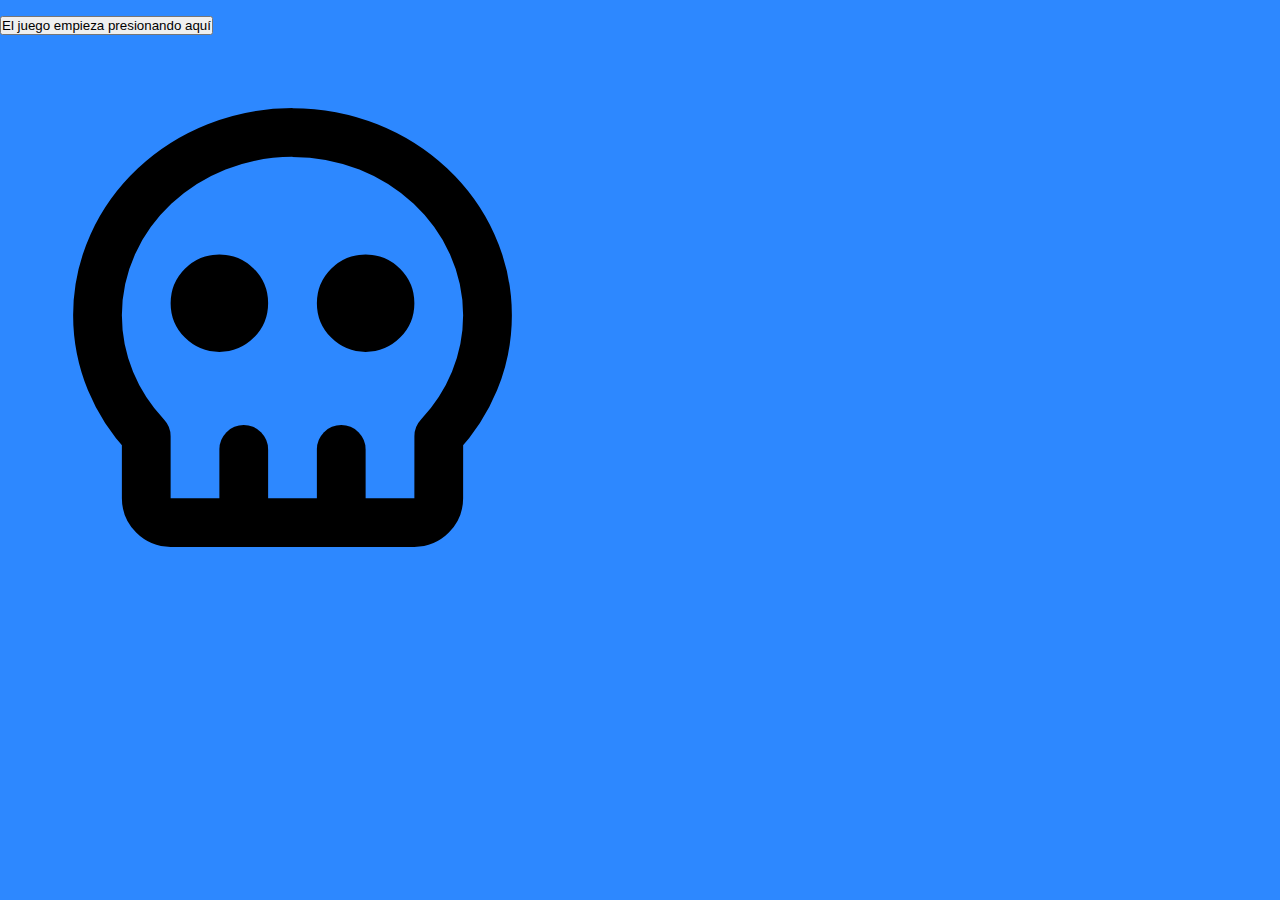
<file: public/index.html>
<!DOCTYPE html>
<html lang="es">

    <head>
        <meta charset="UTF-8">
        <meta http-equiv="X-UA-Compatible" content="IE=edge">
        <meta name="viewport" content="width=device-width, initial-scale=1.0">
        <link href="https://cdn.jsdelivr.net/npm/bootstrap@5.3.0-alpha1/dist/css/bootstrap.min.css" rel="stylesheet" integrity="sha384-GLhlTQ8iRABdZLl6O3oVMWSktQOp6b7In1Zl3/Jr59b6EGGoI1aFkw7cmDA6j6gD" crossorigin="anonymous">
        <link rel="stylesheet" href="css/estilos.css">
        <title>Lestradamus Juego</title>
    </head>
    <div class="p-3 m-0 border-0" id="menu">
        <!-- ?BOTON ABRIR *************************************************-->
        <div class=" d-flex justify-content-end">
            <button class="btn btn-outline-light" type="button" data-bs-toggle="offcanvas" data-bs-target="#offcanvasWithBothOptions" aria-controls="offcanvasWithBothOptions">+</button>
        </div>
        <!-- ?CANVAS ****************************************-->
        <div class="offcanvas offcanvas-end offcanvas-custom" data-bs-scroll="true" tabindex="-1" id="offcanvasWithBothOptions" aria-labelledby="offcanvasWithBothOptionsLabel">
            <div class="btnCerrar offcanvas-header">
                <!-- <button type="button" class="btn btn-primary center" data-bs-dismiss="offcanvas" aria-label="Close">X</button> -->
            </div>
            <div class="offcanvas-body">
                <div class="container">
                    <div class=" d-flex justify-content-end">
                        <button class="btn btn-outline-light ps-3 pe-3 type=" button" data-bs-dismiss="offcanvas" aria-label="Close">-</button>
                    </div>
                    <div class="botones">
                        <!-- ?MENU **************************************************************-->
                        <div class="col menu">
                            <!-- ?BTNMAPA ************** -->
                            <div class="d-grid">
                                <button id="btnMapa" type="button" class="btn btn-outline-info d-flex" data-bs-dismiss="offcanvas" aria-label="Close">
                                    <div class="col-auto">
                                        <svg width="24" height="24" viewBox="0 0 28 24" xmlns="http://www.w3.org/2000/svg">
                                            <path fill="currentcolor" d="m26.602 23.85l-6.066-4.073l-6.073 4.073c-.132.091-.295.145-.472.145s-.34-.054-.474-.147l.003.002l-6.068-4.073l-6.067 4.073a.836.836 0 0 1-.928.011l.003.002a1.06 1.06 0 0 1-.46-.874v-.021v.001V5.393c0-.352.173-.663.439-.853l.003-.002L6.983.146c.132-.091.295-.145.472-.145s.34.054.474.147L7.926.146l6.066 4.073L20.059.146c.132-.091.295-.145.472-.145s.34.054.474.147l-.003-.002l6.541 4.392c.266.189.438.497.438.844l-.001.038v-.002v17.581c0 .361-.182.679-.459.869l-.004.002a.83.83 0 0 1-.45.131a.863.863 0 0 1-.472-.152l.003.002zM2 6.056v15.101l4.436-3.086V2.97zm12.993 15.045l4.56-3.062v-6.823c-.044.044-.08.087-.118.131c-.113.131-.225.262-.338.387l-.75-.662c.106-.125.218-.25.331-.381c.175-.194.35-.4.538-.606l.331.3V2.938L14.986 6v7.017a4.11 4.11 0 0 0 .435-.047l-.023.003l.16.987a6.7 6.7 0 0 1-.531.056h-.031zm-6.56-3.055l4.56 3.055V12.96l-.262.8a5.654 5.654 0 0 1-1.316-.625l.022.013l.531-.85c.295.191.633.358.991.483l.034.01V5.999l-4.56-3.061v6.304c.296.157.545.312.783.483l-.02-.014l-.581.812c-.056-.044-.118-.08-.181-.125zM22.246 9.28a3.579 3.579 0 0 0-.716.234l.023-.009v8.575l4.429 3.02V5.994l-4.436-3.033v5.467c.129-.044.297-.089.468-.125l.032-.006zm-5.735 3.348c.37-.184.689-.405.972-.665l-.003.003l.662.75a5.166 5.166 0 0 1-1.164.798l-.03.014zm-6.923-1.124c-.056-.075-.118-.144-.181-.218l.762-.65l.187.225c.218.256.418.5.64.72l-.687.725a9.551 9.551 0 0 1-.711-.782l-.014-.018zm-6.379.24l.013-.05c.136-.487.333-.912.586-1.297l-.011.017l.825.56c-.188.295-.34.636-.438 1L4.178 12l-.018.056zM24.114 9.7l-.64.65l-.712-.712l.65-.64l-.65-.64l.712-.712l.64.65l.64-.65l.712.712l-.65.64l.65.64l-.712.712zM4.497 9.53a3.54 3.54 0 0 1 .689-.509l.018-.009c.169-.093.368-.18.574-.249l.025-.007l.306.95c-.15.044.075.038-.062.113c-.334.132-.62.281-.888.456l.019-.012z" />
                                        </svg>
                                    </div>
                                    <div class="col">
                                        <h4> Ver Mapa</h4>
                                    </div>
                                </button>
                            </div>
                            <!-- ?btnEnemigos -->
                            <div class="d-grid">
                                <button id="btnEnemigos" type="button" class=" pos btn btn-outline-danger d-flex" data-bs-dismiss="offcanvas" aria-label="Close">
                                    <div class="col-auto">
                                        <svg width="24" height="24" viewBox="0 0 512 512" xmlns="http://www.w3.org/2000/svg">
                                            <path fill="currentcolor" d="m92.406 13.02l-.164 156.353c3.064.507 6.208 1.38 9.39 2.627c36.496 14.306 74.214 22.435 111.864 25.473l43.402-60.416l42.317 58.906c36.808-4.127 72.566-12.502 105.967-24.09c3.754-1.302 7.368-2.18 10.818-2.6l1.523-156.252l-75.82 95.552l-34.084-95.55l-53.724 103.74l-53.722-103.74l-35.442 95.55l-72.32-95.55h-.006zm164.492 156.07l-28.636 39.86l28.634 39.86l28.637-39.86l-28.635-39.86zM86.762 187.55c-2.173-.08-3.84.274-5.012.762c-2.345.977-3.173 2.19-3.496 4.196c-.645 4.01 2.825 14.35 23.03 21.36c41.7 14.468 84.262 23.748 126.778 26.833l-17.75-24.704c-38.773-3.285-77.69-11.775-115.5-26.596c-3.197-1.253-5.877-1.77-8.05-1.85zm333.275.19c-2.156.052-5.048.512-8.728 1.79c-33.582 11.65-69.487 20.215-106.523 24.646l-19.264 26.818c40.427-2.602 80.433-11.287 119.22-26.96c15.913-6.43 21.46-17.81 21.36-22.362c-.052-2.276-.278-2.566-1.753-3.274c-.738-.353-2.157-.71-4.313-.658zm-18.117 47.438c-42.5 15.87-86.26 23.856-130.262 25.117l-14.76 20.547l-14.878-20.71c-44.985-1.745-89.98-10.23-133.905-24.306c-12.78 28.51-18.94 61.14-19.603 93.44c37.52 17.497 62.135 39.817 75.556 64.63C177 417.8 179.282 443.62 174.184 467.98c7.72 5.007 16.126 9.144 24.98 12.432l5.557-47.89l18.563 2.154l-5.935 51.156c9.57 2.21 19.443 3.53 29.377 3.982v-54.67h18.69v54.49c9.903-.638 19.705-2.128 29.155-4.484l-5.857-50.474l18.564-2.155l5.436 46.852c8.747-3.422 17.004-7.643 24.506-12.69c-5.758-24.413-3.77-49.666 9.01-72.988c13.28-24.234 37.718-46 74.803-64.29c-.62-33.526-6.687-66.122-19.113-94.23zm-266.733 47.006c34.602.23 68.407 12.236 101.358 36.867c-46.604 33.147-129.794 34.372-108.29-36.755c2.315-.09 4.626-.127 6.933-.11zm242.825 0c2.307-.016 4.617.022 6.93.11c21.506 71.128-61.684 69.903-108.288 36.757c32.95-24.63 66.756-36.637 101.358-36.866zM255.164 332.14c11.77 21.725 19.193 43.452 25.367 65.178h-50.737c4.57-21.726 13.77-43.45 25.37-65.18z" />
                                        </svg>
                                    </div>
                                    <div class="col">
                                        <h4 id="textEnemigos"> Posicionar Enemigos</h4>
                                    </div>
                                </button>
                            </div>
                            <!-- ?btnSupAnimales -->
                            <div class="d-grid">
                                <button id="btnAnimales" type="button" class="pos btn btn-outline-warning d-flex" data-bs-dismiss="offcanvas" aria-label="Close">
                                    <div class="col-auto">
                                        <svg xmlns="http://www.w3.org/2000/svg" class="icon" width="30" height="30" viewBox="0 0 24 24" stroke-width="2" stroke="currentColor" fill="none" stroke-linecap="round" stroke-linejoin="round">
                                            <path stroke="none" d="M0 0h24v24H0z" fill="none" />
                                            <path d="M14.7 13.5c-1.1 -1.996 -1.441 -2.5 -2.7 -2.5c-1.259 0 -1.736 .755 -2.836 2.747c-.942 1.703 -2.846 1.845 -3.321 3.291c-.097 .265 -.145 .677 -.143 .962c0 1.176 .787 2 1.8 2c1.259 0 3.004 -1 4.5 -1s3.241 1 4.5 1c1.013 0 1.8 -.823 1.8 -2c0 -.285 -.049 -.697 -.146 -.962c-.475 -1.451 -2.512 -1.835 -3.454 -3.538z" />
                                            <path d="M20.188 8.082a1.039 1.039 0 0 0 -.406 -.082h-.015c-.735 .012 -1.56 .75 -1.993 1.866c-.519 1.335 -.28 2.7 .538 3.052c.129 .055 .267 .082 .406 .082c.739 0 1.575 -.742 2.011 -1.866c.516 -1.335 .273 -2.7 -.54 -3.052z" />
                                            <path d="M9.474 9c.055 0 .109 -.004 .163 -.011c.944 -.128 1.533 -1.346 1.32 -2.722c-.203 -1.297 -1.047 -2.267 -1.932 -2.267c-.055 0 -.109 .004 -.163 .011c-.944 .128 -1.533 1.346 -1.32 2.722c.204 1.293 1.048 2.267 1.933 2.267z" />
                                            <path d="M16.456 6.733c.214 -1.376 -.375 -2.594 -1.32 -2.722a1.164 1.164 0 0 0 -.162 -.011c-.885 0 -1.728 .97 -1.93 2.267c-.214 1.376 .375 2.594 1.32 2.722c.054 .007 .108 .011 .162 .011c.885 0 1.73 -.974 1.93 -2.267z" />
                                            <path d="M5.69 12.918c.816 -.352 1.054 -1.719 .536 -3.052c-.436 -1.124 -1.271 -1.866 -2.009 -1.866c-.14 0 -.277 .027 -.407 .082c-.816 .352 -1.054 1.719 -.536 3.052c.436 1.124 1.271 1.866 2.009 1.866c.14 0 .277 -.027 .407 -.082z" />
                                        </svg>
                                    </div>
                                    <div class="col">
                                        <h4 id="textAnimales">Posicionar Animales</h4>
                                    </div>
                                </button>
                            </div>
                            <!-- ?btnArboles -->
                            <div class="d-grid">
                                <button id="btnArboles" type="button" class="pos btn btn-outline-success d-flex" data-bs-dismiss="offcanvas" aria-label="Close">
                                    <div class="col-auto">
                                        <svg xmlns="http://www.w3.org/2000/svg" class="icon" width="24" height="24" viewBox="0 0 24 24" stroke-width="2" stroke="currentColor" fill="none" stroke-linecap="round" stroke-linejoin="round">
                                            <path stroke="none" d="M0 0h24v24H0z" fill="none" />
                                            <path d="M12 13l-2 -2" />
                                            <path d="M12 12l2 -2" />
                                            <path d="M12 21v-13" />
                                            <path d="M9.824 15.995a3 3 0 0 1 -2.743 -3.69a2.998 2.998 0 0 1 .304 -4.833a3 3 0 0 1 4.615 -3.707a3 3 0 0 1 4.614 3.707a2.997 2.997 0 0 1 .305 4.833a3 3 0 0 1 -2.919 3.695h-4z" />
                                        </svg>
                                    </div>
                                    <div class="col">
                                        <h4 id="textArboles">Posicionar Árboles</h4>
                                    </div>
                                </button>
                            </div>
                            <!-- ?btnMinerales -->
                            <div class="d-grid">
                                <button id="btnMinerales" type="button" class="pos btn btn-outline-primary d-flex" data-bs-dismiss="offcanvas" aria-label="Close">
                                    <div class="col-auto">
                                        <svg xmlns="http://www.w3.org/2000/svg" class="icon" width="24" height="24" viewBox="0 0 24 24" stroke-width="2" stroke="currentColor" fill="none" stroke-linecap="round" stroke-linejoin="round">
                                            <path stroke="none" d="M0 0h24v24H0z" fill="none" />
                                            <path d="M3 20h18l-6.921 -14.612a2.3 2.3 0 0 0 -4.158 0l-6.921 14.612z" />
                                            <path d="M7.5 11l2 2.5l2.5 -2.5l2 3l2.5 -2" />
                                        </svg>
                                    </div>
                                    <div class="col">
                                        <h4 id="textMinerales"> Posicionar Minerales</h4>
                                    </div>
                                </button>
                            </div>
                            <!-- ?btnSuscesos -->
                            <div class="d-grid">
                                <button id="btnSucesos" type="button" class="pos btn btn-outline-light d-flex" data-bs-dismiss="offcanvas" aria-label="Close">
                                    <div class="col-auto">
                                        <svg class="icon" height="24px" width="24px" version="1.1" id="Capa_1" xmlns="http://www.w3.org/2000/svg" xmlns:xlink="http://www.w3.org/1999/xlink" viewBox="0 0 37.596 37.596" xml:space="preserve">
                                            <g>
                                                <path style="fill:#fff;" d="M37.595,33.595V0H4.001c-2.209,0-4,1.791-4,4v33.596h33.595
                                        		C35.804,37.595,37.595,35.804,37.595,33.595z M17.173,33.631c-1.87,0-3.391-1.598-3.391-3.469c0-1.871,1.521-3.43,3.391-3.43
                                        		c1.91,0,3.431,1.559,3.431,3.43C20.604,32.033,19.084,33.631,17.173,33.631z M23.254,19.209c-1.555,1.148-2.996,2.065-3.6,3.501
                                        		c-0.477,1.137-1.259,2.19-2.492,2.19h-2.248c-0.196-1.95,0.077-3.586,0.934-5.028c1.324-2.299,4.795-3.702,4.795-7.132
                                        		c0-1.676-1.053-2.845-3.04-2.845c-2.067,0-3.86,1.247-5.185,2.885l-1.555-3.928c-0.453-1.147-0.066-2.741,1.009-3.343
                                        		c1.996-1.119,4.233-1.599,6.627-1.539c4.911,0.195,8.341,2.728,8.419,7.483C26.919,14.376,26.1,17.105,23.254,19.209z" />
                                            </g>
                                        </svg>
                                    </div>
                                    <div class="col">
                                        <h4 id="textMinerales">Sucesos</h4>
                                    </div>
                                </button>
                            </div>
                        </div>
                    </div>
                </div>
            </div>
        </div>
    </div>

    <body id=" body" class="container-fluid">
        <div class="">
            <!-- Cuerpo central -->
            <main class="col-12 p-0" id="main">
                <div class="body p-0 m-0">
                    <!-- ?BATALLA **************************************** -->
                    <div class="" id="batalla">
                        <div class="container p-3 mb-3">
                            <div class="card-body d-flex justify-content-between mb-3">
                                <a href="#card" type="button" class=" btn btn-success btn-lg col-6" data-bs-toggle="collapse" aria-expanded="false" aria-controls="card" id="btnCamPosi" value="0">Cambiar Posición</a>
                                <a href="#batalla" type="button" class="btn btn-danger btn-lg col-6 ms-1" data-bs-toggle="collapse" aria-expanded="false" aria-controls="batalla" id="btnCrearBatalla" value="0">Crear Batalla</a>
                            </div>
                            <!-- ?Listado enemigos -->
                            <div class="container-fluid enemigos mb-3">
                                <div class="container p-0 m-0">
                                    <div class="row row-cols-6 gap-0 justify-content-between">
                                        <div class="col">
                                            <img src="img/skull.svg" alt="Monster" class="icons" style="background-color:greenyellow" id="enemy1">
                                        </div>
                                        <div class="col">
                                            <img src="img/skull.svg" alt="Monster" class="icons" style="background-color:greenyellow" id="enemy2">
                                        </div>
                                        <div class=" col">
                                            <img src="img/skull.svg" alt="Monster" class="icons" style="background-color:greenyellow" id="enemy3">
                                        </div>
                                        <div class="col">
                                            <img src="img/skull.svg" alt="Monster" class="icons" style="background-color:greenyellow" id="enemy4">
                                        </div>
                                        <div class="col">
                                            <img src="img/skull.svg" alt="Monster" class="icons" style="background-color:yellow" id="enemy5">
                                        </div>
                                        <div class="col">
                                            <img src="img/skull.svg" alt="Monster" class="icons" style="background-color:yellow" id="enemy6">
                                        </div>
                                        <div class="col">
                                            <img src="img/skull.svg" alt="Monster" class="icons" style="background-color:orange" id="enemy7">
                                        </div>
                                        <div class="col">
                                            <img src="img/skull.svg" alt="Monster" class="icons" style="background-color:orange" id="enemy8">
                                        </div>
                                        <div class="col">
                                            <img src="img/skull.svg" alt="Monster" class="icons" style="background-color:pink" id="enemy9">
                                        </div>
                                        <div class="col">
                                            <img src="img/skull.svg" alt="Monster" class="icons" style="background-color:violet" id="enemy10">
                                        </div>
                                        <div class="col">
                                            <img src="img/skull.svg" alt="Monster" class="icons" style="background-color:magenta" id="enemy11">
                                        </div>
                                        <div class="col">
                                            <img src="img/skull.svg" alt="Monster" class="icons" style="background-color:red" id="enemy12">
                                        </div>
                                    </div>
                                </div>
                            </div>
                            <!-- ?Skills del enemigo -->
                            <div class="container text-center">
                                <div class="collapse" id="batalla">
                                    <div>
                                        <h2 id="enemyLevel">Enemigo Level 10</h2>
                                    </div>
                                    <div class="row ">
                                        <!-- Ataque -->
                                        <div class=" g-1 mb-2 col-6 col-xl-3 ">
                                            <div class="row m-1 bg-primary rounded ">
                                                <a class="col-12 pt-2 h2">Arma</a>
                                                <a class="col-12">
                                                    <img src="img/sword.svg" alt="espada">
                                                </a>
                                                <h2 id="menosDa" class="col-3 fw-bolder">-</h2>
                                                <h3 id="ataque" class="col-6 fw-bolder">000</h3>
                                                <h2 id="masDa" class="col-3 fw-bolder">+</h2>
                                            </div>
                                        </div>
                                        <!-- Defensa -->
                                        <div class="g-1 mb-2 flex-fill col-6 col-xl-3">
                                            <div class="row m-1 bg-success rounded">
                                                <a class="pt-2 h2">Escudo</a>
                                                <a class="">
                                                    <img src="img/shield-half-filled.svg" alt="escudo">
                                                </a>
                                                <h2 id="menosDe" class="col-3 fw-bolder">-</h2>
                                                <h3 id="defensa" class="col-6 fw-bolder">000</h3>
                                                <h2 id="masDe" class="col-3 fw-bolder">+</h2>
                                            </div>
                                        </div>
                                        <!-- Salud -->
                                        <div class="g-1 mb-2 flex-fill col-6 col-xl-3">
                                            <div class="row m-1 bg-danger rounded">
                                                <a class="pt-2 h2 text-dark fw-bolder">Salud</a>
                                                <a class="">
                                                    <img src="img/heart.svg" alt="corazon">
                                                </a>
                                                <h2 id="menosVi" class="col-3 text-dark fw-bolder">-</h2>
                                                <h3 id="vida" class="col-6 text-dark fw-bolder">000</h3>
                                                <h2 id="masVi" class="col-3 text-dark fw-bolder">+</h2>
                                            </div>
                                        </div>
                                        <!-- Tesoro -->
                                        <div class="g-1 mb-2 flex-fill col-6 col-xl-3">
                                            <div class="row m-1 bg-warning rounded ">
                                                <a class="pt-2 h2 text-dark fw-bolder">Tesoro</a>
                                                <a class="">
                                                    <img src="img/coin.svg" alt="moneda">
                                                </a>
                                                <h2 id="menosTe" class="col-3 text-dark fw-bolder">-</h2>
                                                <h3 id="tesoro" class="col-6 text-dark fw-bolder">000</h3>
                                                <h2 id="masTe" class="col-3 text-dark fw-bolder">+</h2>
                                            </div>
                                        </div>
                                    </div>
                                </div>
                            </div>
                            <!-- Botón cancelar -->
                            <a href="#card" type="button" class=" btn btn-primary btn-lg col-12 me-1" data-bs-toggle="collapse" aria-expanded="false" aria-controls="card" id="btnCancelar">Cancelar</a>
                        </div>
                    </div>
                    <!-- ?inicio ************************************************-->
                    <div id="inicio" class="">
                        <div class="container-fluid">
                            <div class="row">
                                <button class="btn btn-secondary my-5 " id="btnInicio">El juego empieza presionando aquí</button>
                            </div>
                            <div class="row">
                                <img src="img/skull.svg" alt="calavera" id="calavera" class="calavera">
                            </div>
                            
                        </div>
                    </div>
                    <!-- ?SUCESOS -->
                    <div id="sucesos" class="container sucesos pergamino rounded-2 mb-3">
                        <h1 id="titulo">Titulo</h1>
                        <h3 id="texto" class="texto">Texto</h3>
                        <div class="text-center">
                            <button id="btnOtroSuceso" class="btn btn-success mt-5 align-content-center">Otra carta</button>
                        </div>
                        
                    </div>
                    <!-- ?Mapa Posicion*********************************************************-->
                    <div id="mapa" class="">
                        <div class="table-responsive">
                            <div class=" col" id="contenedorMapa">
                                <!-- Aquí se posicionan los elementos en el mapa -->
                            </div>
                        </div>
                    </div>
                    <!-- ?Sección Enemigos *******************************************************-->
                    <div id="enemigos" class="">
                        <div class="accordion-body p-0">
                            <!-- Botón posicionar enemigos -->
                            <div class="d-grid col-12 gap-0">

                                <section class="p-2 container" id="enemigo">
                                    <!-- Aquí se posicionan los enemigos -->
                                </section>
                            </div>
                        </div>
                    </div>
                    <!-- ?Seccion Arboles **************************************************************-->
                    <div id="arboles" class="">
                        <div class="accordion-body p-0">
                            <div class="d-grid col-12 gap-0">
                                <!-- Botón posicionar árboles -->

                                <section class="p-2 container" id="arbol">
                                    <!-- Aquí se posicionan todos los árboles -->
                                </section>
                            </div>
                        </div>
                    </div>
                    <!-- ?Sección Animales *****************************************************************-->
                    <div id="animales" class="">
                        <div class="accordion-body p-0">
                            <div class="d-grid col-12 gap-0">
                                <!-- boton de posicion animales -->

                                <section class="p-2 container" id="animal">
                                    <!-- Aquí se posicionan todos los animales-->
                                </section>
                            </div>
                        </div>
                    </div>
                    <!-- ?Contenedor Minerales *****************************************************************-->
                    <div id="minerales" class="">
                        <div class="p-0">
                            <div class="d-grid col-12 gap-0">
                                <!-- boton de posicion minerales -->

                                <section class="p-2 container" id="mineral">
                                    <!-- Aquí se posicionan todos los minerales-->
                                </section>
                            </div>
                        </div>
                    </div>
                    <!-- ?información **********************************************************************************-->
                    <div id="informacion"></div>
                    <!-- ?elementos que se van a necesitar pero desactivados -->

                    <!-- ?JUGADORES -->
                    <form class="container invisible mt-3" id="contenedorJugadores">
                        <h3 align="center">Elige el nombre de los jugadores</h3>
                        <p>Rellena los campos con el nombre de los jugadores, eligiendo así su color, solo jugarán los que contengan un nombre </p>
                        <div class="row flex-nowrap mt-4">
                            <a class="btn btn-primary col-2 me-2"><img src="img/person.svg" alt="persona"></a>
                            <input id="inputJugUno" class="col-10 btn btn-outline-primary text-start" type="text" name="jugadorUno" placeholder="Nombre jugador">
                        </div>
                        <div class="row flex-nowrap mt-2">
                            <a class="btn btn-success col-2 me-2" type="text"><img src="img/person.svg" alt="persona"></a>
                            <input id="inputJugDos" class="col-10 btn btn-outline-success text-start" type="text" placeholder="Nombre jugador">
                        </div>
                        <div class="row flex-nowrap mt-2">
                            <a class="btn btn-danger col-2 me-2" type="text"><img src="img/person.svg" alt="persona"></a>
                            <input id="inputJugTres" class="col-10 btn btn-outline-danger text-start" type="text" placeholder="Nombre jugador">
                        </div>
                        <div class="row flex-nowrap mt-2">
                            <a class="btn btn-warning col-2 me-2" type="text"><img src="img/person.svg" alt="persona"></a>
                            <input id="inputJugCuatro" class="col-10 btn btn-outline-warning text-start" type="text" placeholder="Nombre jugador">
                        </div>
                        <div class="row flex-nowrap mt-2">
                            <a class="btn btn-info col-2 me-2" type="text"><img src="img/person.svg" alt="persona"></a>
                            <input id="inputJugCinco" class="col-10 btn btn-outline-info text-start" type="text" placeholder="Nombre jugador">
                        </div>
                        <div class="row flex-nowrap mt-2">
                            <a class="btn btn-secondary col-2 me-2" type="text"><img src="img/person.svg" alt="persona"></a>
                            <input id="inputJugSeis" class="col-10 btn btn-outline-secondary text-start" type="text" placeholder="Nombre jugador">
                        </div>
                        <button type="submit" id="btnContinuar" class="btn btn-primary col-12 mt-3">Pulsa para continuar...</button>
                    </form>
                </div>
            </main>
        </div>
        <script src="data/sucesos.js"></script>
        <script type="text/javascript" src="js/index.js"></script>
        <script src="https://cdn.jsdelivr.net/npm/bootstrap@5.3.0-alpha1/dist/js/bootstrap.bundle.min.js" integrity="sha384-w76AqPfDkMBDXo30jS1Sgez6pr3x5MlQ1ZAGC+nuZB+EYdgRZgiwxhTBTkF7CXvN" crossorigin="anonymous"></script>
    </body>

</html>
</file>
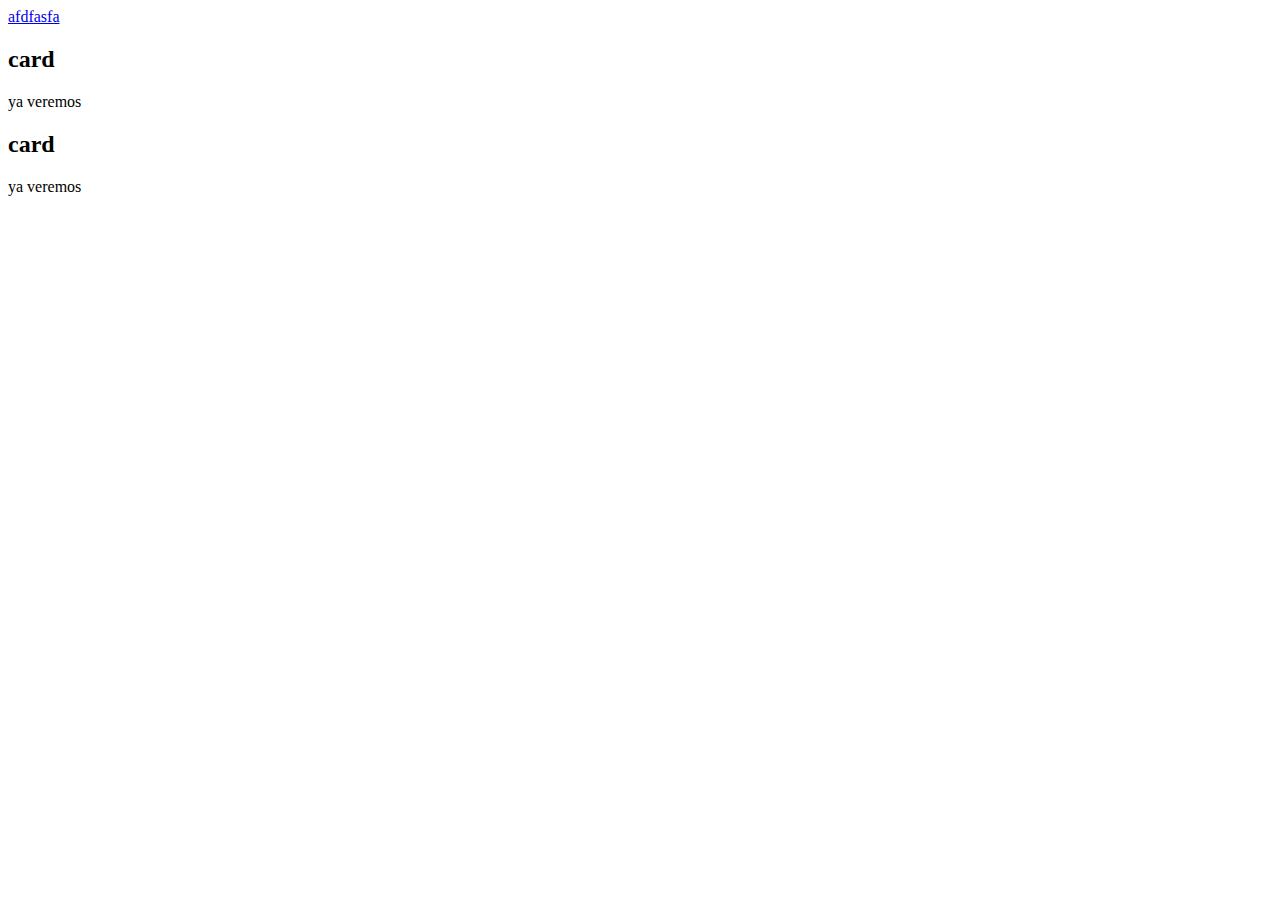
<file: borrar.html>
<!DOCTYPE html>
<html lang="en">

    <head>
        <meta charset="UTF-8">
        <meta http-equiv="X-UA-Compatible" content="IE=edge">
        <meta name="viewport" content="width=device-width, initial-scale=1.0">
        <link href="https://cdn.jsdelivr.net/npm/bootstrap@5.3.0-alpha1/dist/css/bootstrap.min.css" rel="stylesheet" integrity="sha384-GLhlTQ8iRABdZLl6O3oVMWSktQOp6b7In1Zl3/Jr59b6EGGoI1aFkw7cmDA6j6gD" crossorigin="anonymous">
        <title>Document</title>
    </head>

    <body>
        <div class="container">
            <div class=" row mt-3">
                <div class="col-6">
                    <a href="#card" type="button" class="btn btn-primary" data-bs-toggle="collapse" aria-expanded="false" aria-controls="card">afdfasfa
                    </a>
                    <div class="collapse" id="card">
                        <div class="card">
                            <div class="card-body">
                                <h2 class="card-title">card</h2>
                                <p class="card-text"> ya veremos</p>
                            </div>
                        </div>
                    </div>
                </div>
            </div>
        </div>
        <script src="https://cdn.jsdelivr.net/npm/bootstrap@5.3.0-alpha1/dist/js/bootstrap.bundle.min.js" integrity="sha384-w76AqPfDkMBDXo30jS1Sgez6pr3x5MlQ1ZAGC+nuZB+EYdgRZgiwxhTBTkF7CXvN" crossorigin="anonymous"></script>
    </body>

</html>
<div class="container">
    <!-- <button href="" type="button" class="btn btn-primary" data-bs-toggle="collapse" aria-expanded="false" aria-controls="card">afdfasfa</button> -->
    <div class="collapse" id="card">
        <div class="card">
            <div class="card-body">
                <h2 class="card-title">card</h2>
                <p class="card-text"> ya veremos</p>
            </div>
        </div>
    </div>
</div>
</file>
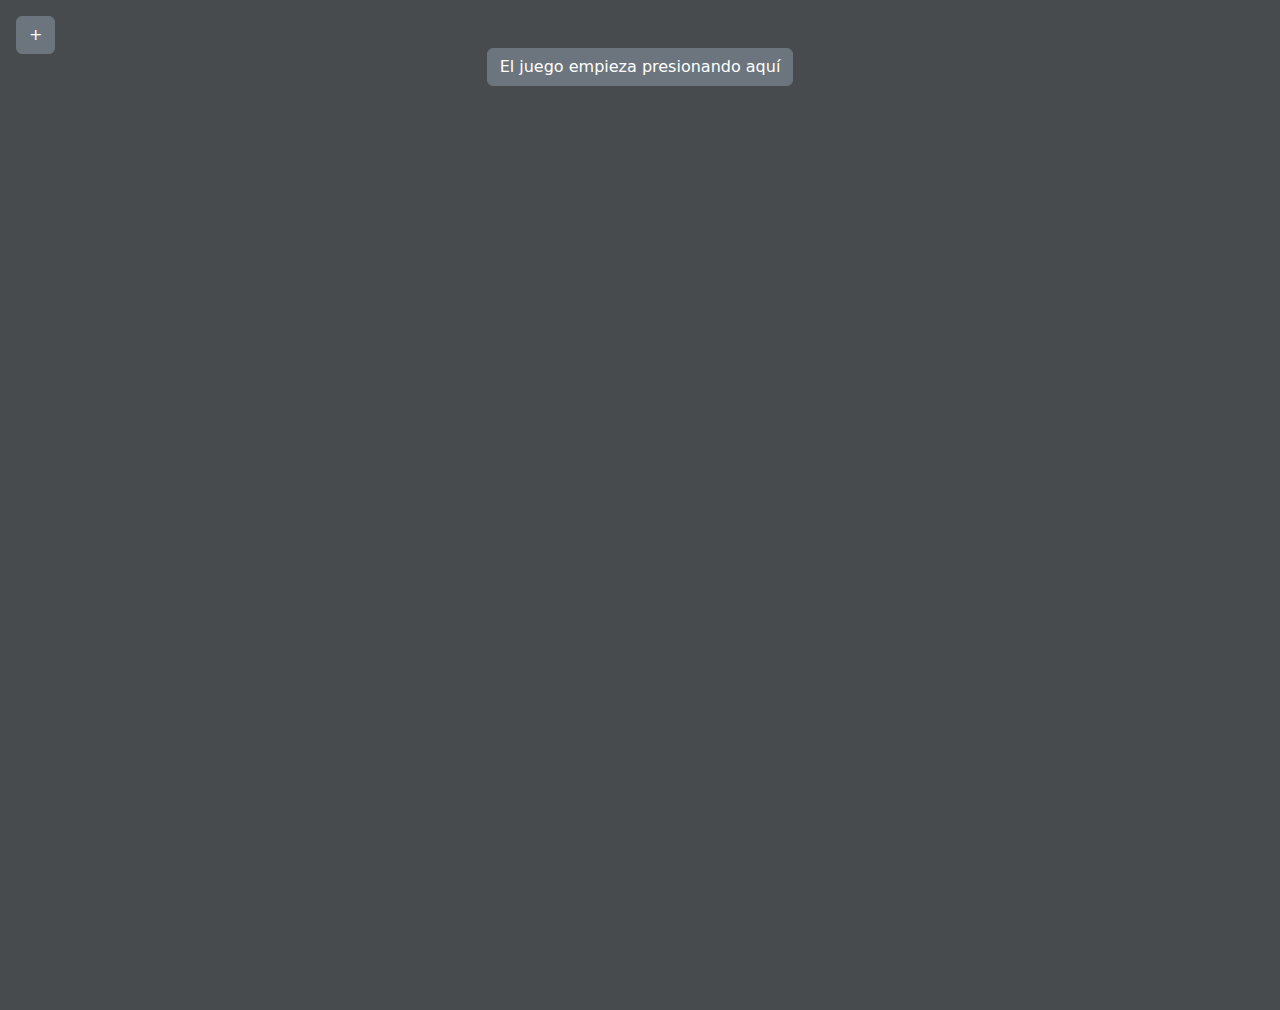
<file: index2.html>
<!DOCTYPE html>
<html lang="es">

    <head>
        <meta charset="utf-8">
        <meta name="viewport" content="width=device-width, initial-scale=1">
        <link href="https://cdn.jsdelivr.net/npm/bootstrap@5.2.3/dist/css/bootstrap.min.css" rel="stylesheet">
        <!--         <link href="https://getbootstrap.com/docs/5.2/assets/css/docs.css" rel="stylesheet"> -->
        <title>Lestradamus Juego</title>
        <link rel="stylesheet" href="css/estilos2.css">
        <script src="https://cdn.jsdelivr.net/npm/bootstrap@5.2.3/dist/js/bootstrap.bundle.min.js"></script>
    </head>
    <header class="fixed-top">
        <div class="container-fluid">
            <div class="row justify-content-evenly align-items-center">
                <!-- ?Menu -->
                <div class="menu col-12 text-center nowrap ">
                    <button class="btn btn-secondary my-5 " id="btnMapa">El juego empieza presionando aquí</button>

                </div>
            </div>
        </div>
    </header>

    <body class="p-3 m-0 border-0 bd-example ">

        <button class="btn btn-secondary" type="button" data-bs-toggle="offcanvas" data-bs-target="#offcanvasWithBothOptions" aria-controls="offcanvasWithBothOptions">+</button>

        <div class="offcanvas offcanvas-start offcanvas-custom" data-bs-scroll="true" tabindex="-1" id="offcanvasWithBothOptions" aria-labelledby="offcanvasWithBothOptionsLabel">
            <div class="btnCerrar offcanvas-header">
                               <!-- <button type="button" class="btn btn-primary center" data-bs-dismiss="offcanvas" aria-label="Close">X</button> -->
            </div>
            <div class="offcanvas-body">
                <div class="container">
                    <div class="botones">
                        <!-- ?Menu -->
                        <div class="col menu" id="menu">
                            <!-- ?btnSupMApa -->
                            <a href="#mapa" class="boton" id="btnSupMapa" type="button" data-bs-toggle="collapse" aria-expanded="false" data-bs-target="#mapa" aria-controls="mapa">

                                <svg class="icon" viewBox="0 0 28 24" xmlns="http://www.w3.org/2000/svg" data-bs-dismiss="offcanvas">
                                    <path fill="#2D88FF" d="m26.602 23.85l-6.066-4.073l-6.073 4.073c-.132.091-.295.145-.472.145s-.34-.054-.474-.147l.003.002l-6.068-4.073l-6.067 4.073a.836.836 0 0 1-.928.011l.003.002a1.06 1.06 0 0 1-.46-.874v-.021v.001V5.393c0-.352.173-.663.439-.853l.003-.002L6.983.146c.132-.091.295-.145.472-.145s.34.054.474.147L7.926.146l6.066 4.073L20.059.146c.132-.091.295-.145.472-.145s.34.054.474.147l-.003-.002l6.541 4.392c.266.189.438.497.438.844l-.001.038v-.002v17.581c0 .361-.182.679-.459.869l-.004.002a.83.83 0 0 1-.45.131a.863.863 0 0 1-.472-.152l.003.002zM2 6.056v15.101l4.436-3.086V2.97zm12.993 15.045l4.56-3.062v-6.823c-.044.044-.08.087-.118.131c-.113.131-.225.262-.338.387l-.75-.662c.106-.125.218-.25.331-.381c.175-.194.35-.4.538-.606l.331.3V2.938L14.986 6v7.017a4.11 4.11 0 0 0 .435-.047l-.023.003l.16.987a6.7 6.7 0 0 1-.531.056h-.031zm-6.56-3.055l4.56 3.055V12.96l-.262.8a5.654 5.654 0 0 1-1.316-.625l.022.013l.531-.85c.295.191.633.358.991.483l.034.01V5.999l-4.56-3.061v6.304c.296.157.545.312.783.483l-.02-.014l-.581.812c-.056-.044-.118-.08-.181-.125zM22.246 9.28a3.579 3.579 0 0 0-.716.234l.023-.009v8.575l4.429 3.02V5.994l-4.436-3.033v5.467c.129-.044.297-.089.468-.125l.032-.006zm-5.735 3.348c.37-.184.689-.405.972-.665l-.003.003l.662.75a5.166 5.166 0 0 1-1.164.798l-.03.014zm-6.923-1.124c-.056-.075-.118-.144-.181-.218l.762-.65l.187.225c.218.256.418.5.64.72l-.687.725a9.551 9.551 0 0 1-.711-.782l-.014-.018zm-6.379.24l.013-.05c.136-.487.333-.912.586-1.297l-.011.017l.825.56c-.188.295-.34.636-.438 1L4.178 12l-.018.056zM24.114 9.7l-.64.65l-.712-.712l.65-.64l-.65-.64l.712-.712l.64.65l.64-.65l.712.712l-.65.64l.65.64l-.712.712zM4.497 9.53a3.54 3.54 0 0 1 .689-.509l.018-.009c.169-.093.368-.18.574-.249l.025-.007l.306.95c-.15.044.075.038-.062.113c-.334.132-.62.281-.888.456l.019-.012z" />
                                </svg>
                            </a>
                            <!-- ?btnSupEnemigo -->
                            <a href="#enemigos" class="boton" id="btnSupEnemigo" type="button" data-bs-toggle="collapse" data-bs-target="#enemigos" aria-expanded="false" aria-controls="enemigos">

                                <svg class="icon" viewBox="0 0 512 512" xmlns="http://www.w3.org/2000/svg" data-bs-dismiss="offcanvas">
                                    <path fill="red" d="m92.406 13.02l-.164 156.353c3.064.507 6.208 1.38 9.39 2.627c36.496 14.306 74.214 22.435 111.864 25.473l43.402-60.416l42.317 58.906c36.808-4.127 72.566-12.502 105.967-24.09c3.754-1.302 7.368-2.18 10.818-2.6l1.523-156.252l-75.82 95.552l-34.084-95.55l-53.724 103.74l-53.722-103.74l-35.442 95.55l-72.32-95.55h-.006zm164.492 156.07l-28.636 39.86l28.634 39.86l28.637-39.86l-28.635-39.86zM86.762 187.55c-2.173-.08-3.84.274-5.012.762c-2.345.977-3.173 2.19-3.496 4.196c-.645 4.01 2.825 14.35 23.03 21.36c41.7 14.468 84.262 23.748 126.778 26.833l-17.75-24.704c-38.773-3.285-77.69-11.775-115.5-26.596c-3.197-1.253-5.877-1.77-8.05-1.85zm333.275.19c-2.156.052-5.048.512-8.728 1.79c-33.582 11.65-69.487 20.215-106.523 24.646l-19.264 26.818c40.427-2.602 80.433-11.287 119.22-26.96c15.913-6.43 21.46-17.81 21.36-22.362c-.052-2.276-.278-2.566-1.753-3.274c-.738-.353-2.157-.71-4.313-.658zm-18.117 47.438c-42.5 15.87-86.26 23.856-130.262 25.117l-14.76 20.547l-14.878-20.71c-44.985-1.745-89.98-10.23-133.905-24.306c-12.78 28.51-18.94 61.14-19.603 93.44c37.52 17.497 62.135 39.817 75.556 64.63C177 417.8 179.282 443.62 174.184 467.98c7.72 5.007 16.126 9.144 24.98 12.432l5.557-47.89l18.563 2.154l-5.935 51.156c9.57 2.21 19.443 3.53 29.377 3.982v-54.67h18.69v54.49c9.903-.638 19.705-2.128 29.155-4.484l-5.857-50.474l18.564-2.155l5.436 46.852c8.747-3.422 17.004-7.643 24.506-12.69c-5.758-24.413-3.77-49.666 9.01-72.988c13.28-24.234 37.718-46 74.803-64.29c-.62-33.526-6.687-66.122-19.113-94.23zm-266.733 47.006c34.602.23 68.407 12.236 101.358 36.867c-46.604 33.147-129.794 34.372-108.29-36.755c2.315-.09 4.626-.127 6.933-.11zm242.825 0c2.307-.016 4.617.022 6.93.11c21.506 71.128-61.684 69.903-108.288 36.757c32.95-24.63 66.756-36.637 101.358-36.866zM255.164 332.14c11.77 21.725 19.193 43.452 25.367 65.178h-50.737c4.57-21.726 13.77-43.45 25.37-65.18z" />
                                </svg>
                            </a>
                            <!-- ?btnSupArbol -->
                            <a href="#arboles" class="activeVerde boton" id="btnSupArbol" type="button" data-bs-toggle="collapse" aria-expanded="false" data-bs-target="#arboles" aria-controls="arboles">
                                <svg xmlns="http://www.w3.org/2000/svg" class="icon" viewBox="0 0 24 24" stroke-width="2" stroke="#198754" fill="none" stroke-linecap="round" stroke-linejoin="round" data-bs-dismiss="offcanvas">
                                    <path stroke="none" d="M0 0h24v24H0z" fill="none" />
                                    <path d="M12 13l-2 -2" />
                                    <path d="M12 12l2 -2" />
                                    <path d="M12 21v-13" />
                                    <path d="M9.824 15.995a3 3 0 0 1 -2.743 -3.69a2.998 2.998 0 0 1 .304 -4.833a3 3 0 0 1 4.615 -3.707a3 3 0 0 1 4.614 3.707a2.997 2.997 0 0 1 .305 4.833a3 3 0 0 1 -2.919 3.695h-4z" />
                                </svg>
                            </a>
                            <!-- ?btnSupAnimal -->
                            <a href="#animales" class="boton" id="btnSupAnimal" type="button" data-bs-toggle="collapse" aria-expanded="false" data-bs-target="#animales" aria-controls="aminales">
                                <svg xmlns="http://www.w3.org/2000/svg" class="icon" viewBox="0 0 24 24" stroke-width="2" stroke="#ffc107" fill="none" stroke-linecap="round" stroke-linejoin="round" data-bs-dismiss="offcanvas">
                                    <path stroke="none" d="M0 0h24v24H0z" fill="none" />
                                    <path d="M14.7 13.5c-1.1 -1.996 -1.441 -2.5 -2.7 -2.5c-1.259 0 -1.736 .755 -2.836 2.747c-.942 1.703 -2.846 1.845 -3.321 3.291c-.097 .265 -.145 .677 -.143 .962c0 1.176 .787 2 1.8 2c1.259 0 3.004 -1 4.5 -1s3.241 1 4.5 1c1.013 0 1.8 -.823 1.8 -2c0 -.285 -.049 -.697 -.146 -.962c-.475 -1.451 -2.512 -1.835 -3.454 -3.538z" />
                                    <path d="M20.188 8.082a1.039 1.039 0 0 0 -.406 -.082h-.015c-.735 .012 -1.56 .75 -1.993 1.866c-.519 1.335 -.28 2.7 .538 3.052c.129 .055 .267 .082 .406 .082c.739 0 1.575 -.742 2.011 -1.866c.516 -1.335 .273 -2.7 -.54 -3.052z" />
                                    <path d="M9.474 9c.055 0 .109 -.004 .163 -.011c.944 -.128 1.533 -1.346 1.32 -2.722c-.203 -1.297 -1.047 -2.267 -1.932 -2.267c-.055 0 -.109 .004 -.163 .011c-.944 .128 -1.533 1.346 -1.32 2.722c.204 1.293 1.048 2.267 1.933 2.267z" />
                                    <path d="M16.456 6.733c.214 -1.376 -.375 -2.594 -1.32 -2.722a1.164 1.164 0 0 0 -.162 -.011c-.885 0 -1.728 .97 -1.93 2.267c-.214 1.376 .375 2.594 1.32 2.722c.054 .007 .108 .011 .162 .011c.885 0 1.73 -.974 1.93 -2.267z" />
                                    <path d="M5.69 12.918c.816 -.352 1.054 -1.719 .536 -3.052c-.436 -1.124 -1.271 -1.866 -2.009 -1.866c-.14 0 -.277 .027 -.407 .082c-.816 .352 -1.054 1.719 -.536 3.052c.436 1.124 1.271 1.866 2.009 1.866c.14 0 .277 -.027 .407 -.082z" />
                                </svg>
                            </a>
                            <!-- ?btnSupRoca -->
                            <a href="#rocas" class="boton" id="btnSupRoca" type="button" data-bs-dismiss="offcanvas" data-bs-toggle="collapse" aria-expanded="false" data-bs-target="#rocas" aria-controls="rocas">
                                <svg xmlns="http://www.w3.org/2000/svg" class="icon icon-tabler icon-tabler-mountain" viewBox="0 0 24 24" stroke-width="2" stroke="#ababac" fill="none" stroke-linecap="round" stroke-linejoin="round" data-bs-dismiss="offcanvas">
                                    <path stroke="none" d="M0 0h24v24H0z" fill="none" />
                                    <path d="M3 20h18l-6.921 -14.612a2.3 2.3 0 0 0 -4.158 0l-6.921 14.612z" />
                                    <path d="M7.5 11l2 2.5l2.5 -2.5l2 3l2.5 -2" />
                                </svg>
                            </a>

                        </div>

                    </div>
                </div>
            </div>
        </div>
    </body>

    <body>
        <div class="container-fluid">

            <div class="contenido-principal row justify-content-center ">
                <!-- Cuerpo central -->
                <main class="col-12 p-0" id="main">
                    <div class="publicaciones">
                        <div class="publicacion">
                            <div class="header">
                            </div>
                            <div class="body">
                                <div class="">
                                    <!-- ?Botones posicionar enemigos y crear batalla -->
                                    <div class="collapse" id="card">
                                        <div class="card">
                                            <div class="card-body d-flex justify-content-between">
                                                <a href="#card" type="button" class=" btn btn-success btn-lg col-6 me-1" data-bs-toggle="collapse" aria-expanded="false" aria-controls="card" id="btnCamPosi" value="0">Cambiar Posición</a>
                                                <a href="#batalla" type="button" class="btn btn-danger btn-lg col-6 ms-1" data-bs-toggle="collapse" aria-expanded="false" aria-controls="batalla" id="btnCrearBatalla" value="0">Crear Batalla</a>
                                            </div>
                                            <!-- ?Listado enemigos -->
                                            <section class="container enemigos mb-2">
                                                <div class="container p-0 m-0">
                                                    <div class="row row-cols-6 gap-0 justify-content-between">
                                                        <div class="col">
                                                            <img src="img/skull.svg" alt="Monster" class="icons" style="background-color:greenyellow" id="enemy1">
                                                        </div>
                                                        <div class="col">
                                                            <img src="img/skull.svg" alt="Monster" class="icons" style="background-color:greenyellow" id="enemy2">
                                                        </div>
                                                        <div class=" col">
                                                            <img src="img/skull.svg" alt="Monster" class="icons" style="background-color:greenyellow" id="enemy3">
                                                        </div>
                                                        <div class="col">
                                                            <img src="img/skull.svg" alt="Monster" class="icons" style="background-color:greenyellow" id="enemy4">
                                                        </div>
                                                        <div class="col">
                                                            <img src="img/skull.svg" alt="Monster" class="icons" style="background-color:yellow" id="enemy5">
                                                        </div>
                                                        <div class="col">
                                                            <img src="img/skull.svg" alt="Monster" class="icons" style="background-color:yellow" id="enemy6">
                                                        </div>
                                                        <div class="col">
                                                            <img src="img/skull.svg" alt="Monster" class="icons" style="background-color:orange" id="enemy7">
                                                        </div>
                                                        <div class="col">
                                                            <img src="img/skull.svg" alt="Monster" class="icons" style="background-color:orange" id="enemy8">
                                                        </div>
                                                        <div class="col">
                                                            <img src="img/skull.svg" alt="Monster" class="icons" style="background-color:pink" id="enemy9">
                                                        </div>
                                                        <div class="col">
                                                            <img src="img/skull.svg" alt="Monster" class="icons" style="background-color:violet" id="enemy10">
                                                        </div>
                                                        <div class="col">
                                                            <img src="img/skull.svg" alt="Monster" class="icons" style="background-color:magenta" id="enemy11">
                                                        </div>
                                                        <div class="col">
                                                            <img src="img/skull.svg" alt="Monster" class="icons" style="background-color:red" id="enemy12">
                                                        </div>
                                                    </div>
                                                </div>
                                            </section>
                                            <!-- Skills del enemigo -->
                                            <div class="container text-center">
                                                <div class="collapse" id="batalla">
                                                    <div>
                                                        <h2 id="enemyLevel">Enemigo Level 10</h2>
                                                    </div>
                                                    <div class="row ">
                                                        <!-- Ataque -->
                                                        <div class=" g-1 mb-2 col-6 col-xl-3 ">
                                                            <div class="row m-1 bg-primary rounded ">
                                                                <a class="col-12 pt-2 h2">Arma</a>
                                                                <a class="col-12">
                                                                    <img src="img/sword.svg" alt="espada">
                                                                </a>
                                                                <h2 id="menosDa" class="col-3 fw-bolder">-</h2>
                                                                <h3 id="ataque" class="col-6 fw-bolder">000</h3>
                                                                <h2 id="masDa" class="col-3 fw-bolder">+</h2>
                                                            </div>
                                                        </div>
                                                        <!-- Defensa -->
                                                        <div class="g-1 mb-2 flex-fill col-6 col-xl-3">
                                                            <div class="row m-1 bg-success rounded">
                                                                <a class="pt-2 h2">Escudo</a>
                                                                <a class="">
                                                                    <img src="img/shield-half-filled.svg" alt="escudo">
                                                                </a>
                                                                <h2 id="menosDe" class="col-3 fw-bolder">-</h2>
                                                                <h3 id="defensa" class="col-6 fw-bolder">000</h3>
                                                                <h2 id="masDe" class="col-3 fw-bolder">+</h2>
                                                            </div>
                                                        </div>
                                                        <!-- Salud -->
                                                        <div class="g-1 mb-2 flex-fill col-6 col-xl-3">
                                                            <div class="row m-1 bg-danger rounded">
                                                                <a class="pt-2 h2 text-dark fw-bolder">Salud</a>
                                                                <a class="">
                                                                    <img src="img/heart.svg" alt="corazon">
                                                                </a>
                                                                <h2 id="menosVi" class="col-3 text-dark fw-bolder">-</h2>
                                                                <h3 id="vida" class="col-6 text-dark fw-bolder">000</h3>
                                                                <h2 id="masVi" class="col-3 text-dark fw-bolder">+</h2>
                                                            </div>
                                                        </div>
                                                        <!-- Tesoro -->
                                                        <div class="g-1 mb-2 flex-fill col-6 col-xl-3">
                                                            <div class="row m-1 bg-warning rounded ">
                                                                <a class="pt-2 h2 text-dark fw-bolder">Tesoro</a>
                                                                <a class="">
                                                                    <img src="img/coin.svg" alt="moneda">
                                                                </a>
                                                                <h2 id="menosTe" class="col-3 text-dark fw-bolder">-</h2>
                                                                <h3 id="tesoro" class="col-6 text-dark fw-bolder">000</h3>
                                                                <h2 id="masTe" class="col-3 text-dark fw-bolder">+</h2>
                                                            </div>
                                                        </div>
                                                    </div>
                                                </div>
                                            </div>
                                            <!-- Botón cancelar -->
                                            <a href="#card" type="button" class=" btn btn-primary btn-lg col-12 me-1" data-bs-toggle="collapse" aria-expanded="false" aria-controls="card" id="btnCancelar">Cancelar</a>
                                        </div>
                                    </div>
                                    <!-- ?Empeza la sección de acordion -->
                                    <div class="accordion p-0" id="accordion">
                                        <!-- inicio -->
                                        <div id="inicio" class="accordion-collapse collapse p-0" data-bs-parent="#accordion">
                                            <div class="accordion-body p-0">
                                                <!-- <div class="d-grid col-12"> <button class="btn btn-secondary my-5 " id="btnStarGame">El juego empieza presionando aquí</button> -->
                                                <img src="img/skull.svg" alt="calavera" id="calavera">
                                                <!-- <h3>Posiciona el mapa pulsando sobre el icono del mapa</h3> -->
                                                <form class="container invisible mt-3" id="contenedorJugadores">
                                                    <h3>Elige el nombre de los jugadores</h3>
                                                    <p>Rellena los campos con el nombre de los jugadores, eligiendo así su color, solo jugarán los que contengan un nombre </p>
                                                    <div class="row flex-nowrap mt-4">
                                                        <a class="btn btn-primary col-2 me-2"><img src="img/person.svg" alt="persona"></a>
                                                        <input id="inputJugUno" class="col-10 btn btn-outline-primary text-start" type="text" name="jugadorUno" placeholder="Nombre jugador">
                                                    </div>
                                                    <div class="row flex-nowrap mt-2">
                                                        <a class="btn btn-success col-2 me-2" type="text"><img src="img/person.svg" alt="persona"></a>
                                                        <input id="inputJugDos" class="col-10 btn btn-outline-success text-start" type="text" placeholder="Nombre jugador">
                                                    </div>
                                                    <div class="row flex-nowrap mt-2">
                                                        <a class="btn btn-danger col-2 me-2" type="text"><img src="img/person.svg" alt="persona"></a>
                                                        <input id="inputJugTres" class="col-10 btn btn-outline-danger text-start" type="text" placeholder="Nombre jugador">
                                                    </div>
                                                    <div class="row flex-nowrap mt-2">
                                                        <a class="btn btn-warning col-2 me-2" type="text"><img src="img/person.svg" alt="persona"></a>
                                                        <input id="inputJugCuatro" class="col-10 btn btn-outline-warning text-start" type="text" placeholder="Nombre jugador">
                                                    </div>
                                                    <div class="row flex-nowrap mt-2">
                                                        <a class="btn btn-info col-2 me-2" type="text"><img src="img/person.svg" alt="persona"></a>
                                                        <input id="inputJugCinco" class="col-10 btn btn-outline-info text-start" type="text" placeholder="Nombre jugador">
                                                    </div>
                                                    <div class="row flex-nowrap mt-2">
                                                        <a class="btn btn-secondary col-2 me-2" type="text"><img src="img/person.svg" alt="persona"></a>
                                                        <input id="inputJugSeis" class="col-10 btn btn-outline-secondary text-start" type="text" placeholder="Nombre jugador">
                                                    </div>
                                                    <button type="submit" id="btnContinuar" class="btn btn-primary col-12 mt-3">Pulsa para continuar...</button>
                                                </form>
                                            </div>
                                        </div>
                                    </div>
                                    <!-- ?Mapa Posicion*********************************************************-->
                                    <div id="mapa" class="collapse show" data-bs-parent="#accordion">
                                        <div class="accordion-body">
                                            <div class=" ">

                                                <!-- Mapa -->
                                                <section class="table" id="contenedorMapa">
                                                    <!-- Aquí se posicionan los elementos en el mapa -->
                                                </section>
                                            </div>
                                        </div>
                                    </div>
                                    <!-- ?Sección Enemigos *******************************************************-->
                                    <div id="enemigos" class="collapse" data-bs-parent="#accordion">
                                        <div class="accordion-body p-0">
                                            <!-- Botón posicionar enemigos -->
                                            <div class="d-grid col-12 gap-0">
                                                <button type="button" class="btn btn-danger" id="btnPosEnemy">
                                                    <h3 id="createTxt01">Posicionar Enemigos</h3>
                                                </button>
                                                <section class="p-2 container" id="enemigo">
                                                    <!-- Aquí se posicionan los enemigos -->
                                                </section>
                                            </div>
                                        </div>
                                    </div>
                                    <!-- ?Seccion Arboles **************************************************************-->
                                    <div id="arboles" class="collapse" data-bs-parent="#accordion">
                                        <div class="accordion-body p-0">
                                            <div class="d-grid col-12 gap-0">
                                                <!-- Botón posicionar árboles -->
                                                <button type="button" class="btn btn-success" id="btnArboles">
                                                    <h3>Posicionar árboles</h3>
                                                </button>
                                                <section class="p-2 container" id="arbol">
                                                    <!-- Aquí se posicionan todos los árboles -->
                                                </section>
                                            </div>
                                        </div>
                                    </div>
                                    <!-- ?Sección Animales *****************************************************************-->
                                    <div id="animales" class="collapse" data-bs-parent="#accordion">
                                        <div class="accordion-body p-0">
                                            <div class="d-grid col-12 gap-0">
                                                <!-- boton de posicion animales -->
                                                <button type="button" class="btn btn-warning" id="btnAnimales">
                                                    <h3>Posicionar animales</h3>
                                                </button>
                                                <section class="p-2 container" id="animal">
                                                    <!-- Aquí se posicionan todos los animales-->
                                                </section>
                                            </div>
                                        </div>
                                    </div>
                                    <!-- ?Contenedor Rocas *****************************************************************-->
                                    <div id="rocas" class="collapse" data-bs-parent="#accordion">
                                        <div class="accordion-body p-0">
                                            <div class="d-grid col-12 gap-0">
                                                <!-- boton de posicion rocas -->
                                                <button type="button" class="btn btn-primary" id="btnRocas">
                                                    <h3>Posicionar rocas</h3>
                                                </button>
                                                <section class="p-2 container" id="roca">
                                                    <!-- Aquí se posicionan todos las rocas-->
                                                </section>
                                            </div>
                                        </div>
                                    </div>

                                    <div class="container">
                                        <div class="row">
                                            <button class="col-3 btn btn-danger invisible" id="btnPosEnemy2">Posiciona enemigos</button>
                                            <button class="col-3 btn btn-success invisible" id="btnArboles2">Posiciona Arboles</button>
                                            <button class="col-3 btn btn-warning invisible" id="btnAnimales2">Posiciona Animales</button>
                                            <button class="col-3 btn btn-primary invisible" id="btnRocas2">Posiciona Minas</button>
                                        </div>
                                    </div>
                                    <!-- *información **********************************************************************************-->
                                    <div id="informacion"></div>
                                </div>
                            </div>
                        </div>
                    </div>
                </main>
                <aside class="contactos col-3 col-xl-2 invisible">
                    <div class="seccion">
                        <h3 class="titulo">Enemigos</h3>
                        <div class="col-3 justify-content-star d-flex" id="arrayEnemigos">
                        </div>
                    </div>
                    <div class="seccion">
                        <h3 class="titulo">Árboles</h3>
                        <div>
                        </div>
                    </div>
                    <div class="seccion">
                        <h3 class="titulo">Animales</h3>
                        <div>
                        </div>
                    </div>
                    <div class="seccion">
                        <h3 class="titulo">Minas</h3>
                        <div>
                        </div>
                    </div>
                </aside>
            </div>
        </div>
        <script type="text/javascript" src="js/index.js"></script>
        <script src="https://cdn.jsdelivr.net/npm/bootstrap@5.3.0-alpha1/dist/js/bootstrap.bundle.min.js" integrity="sha384-w76AqPfDkMBDXo30jS1Sgez6pr3x5MlQ1ZAGC+nuZB+EYdgRZgiwxhTBTkF7CXvN" crossorigin="anonymous"></script>
    </body>

</html>
</file>
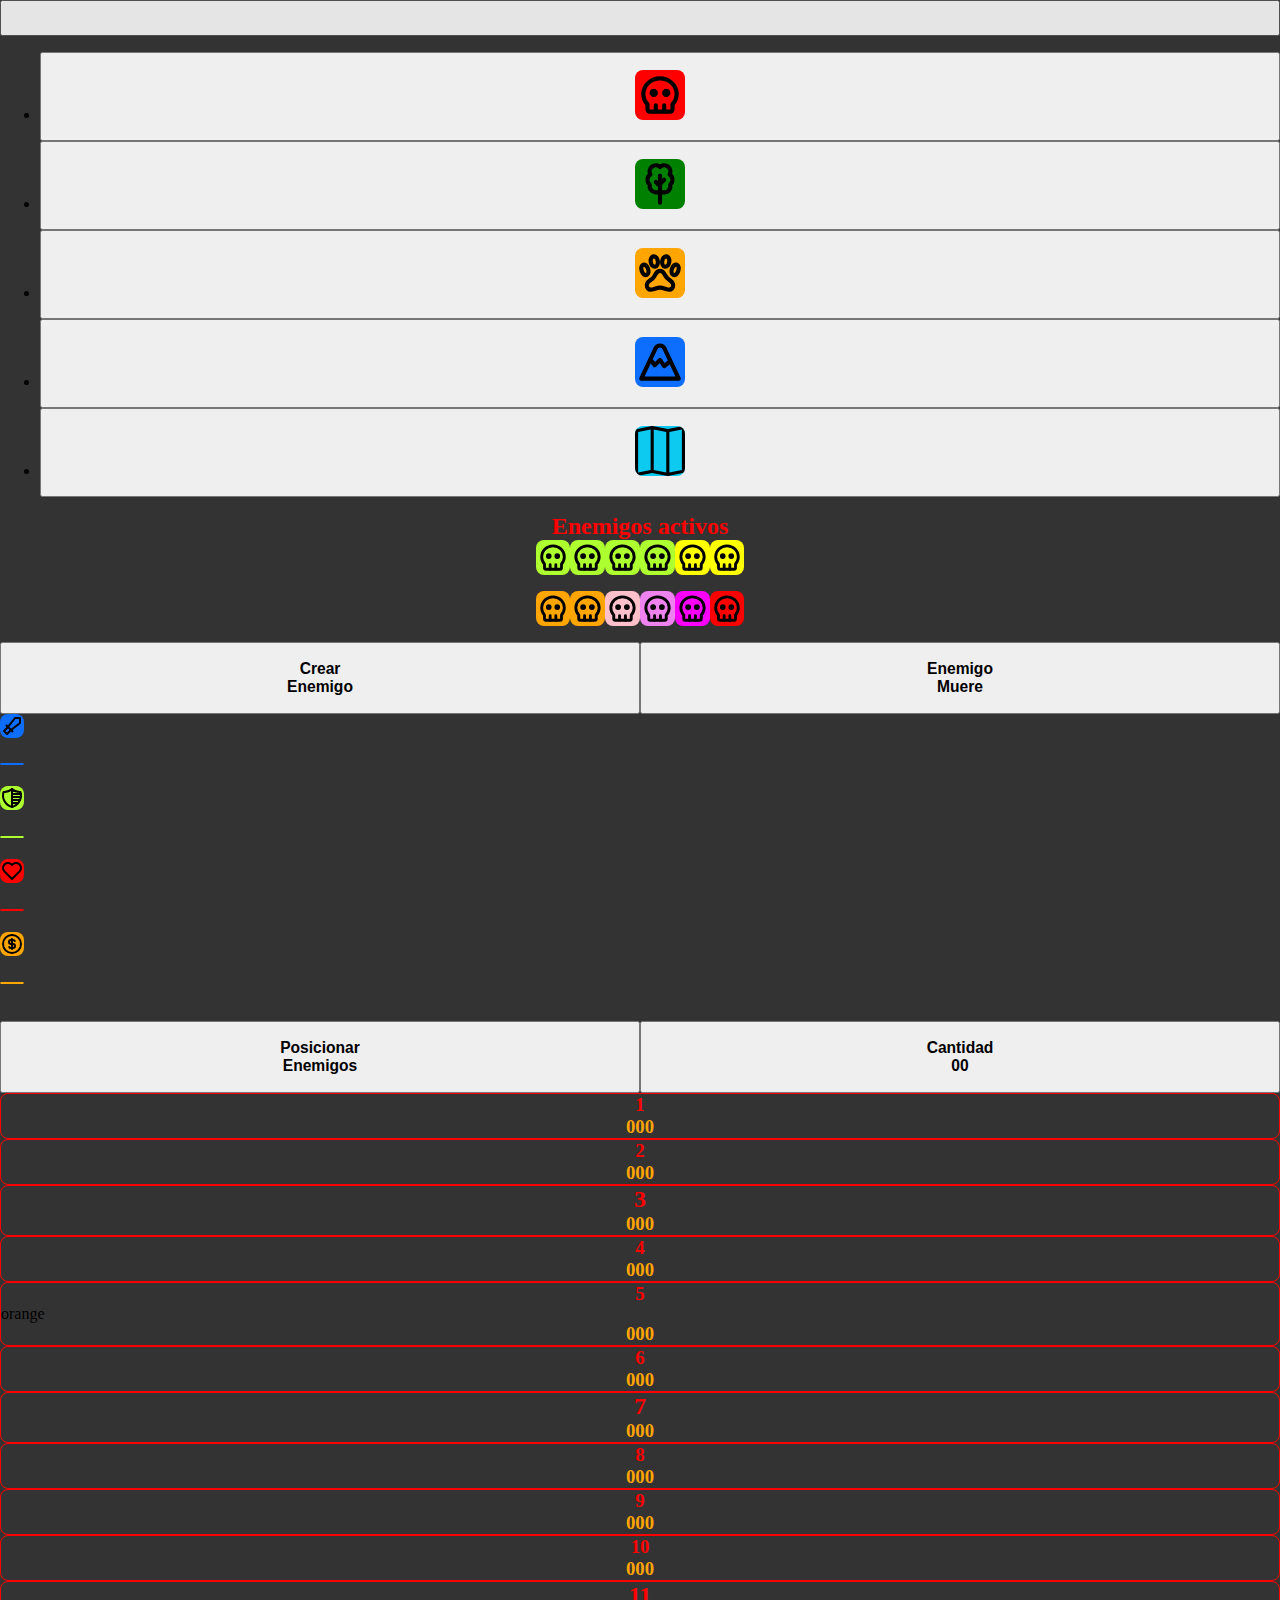
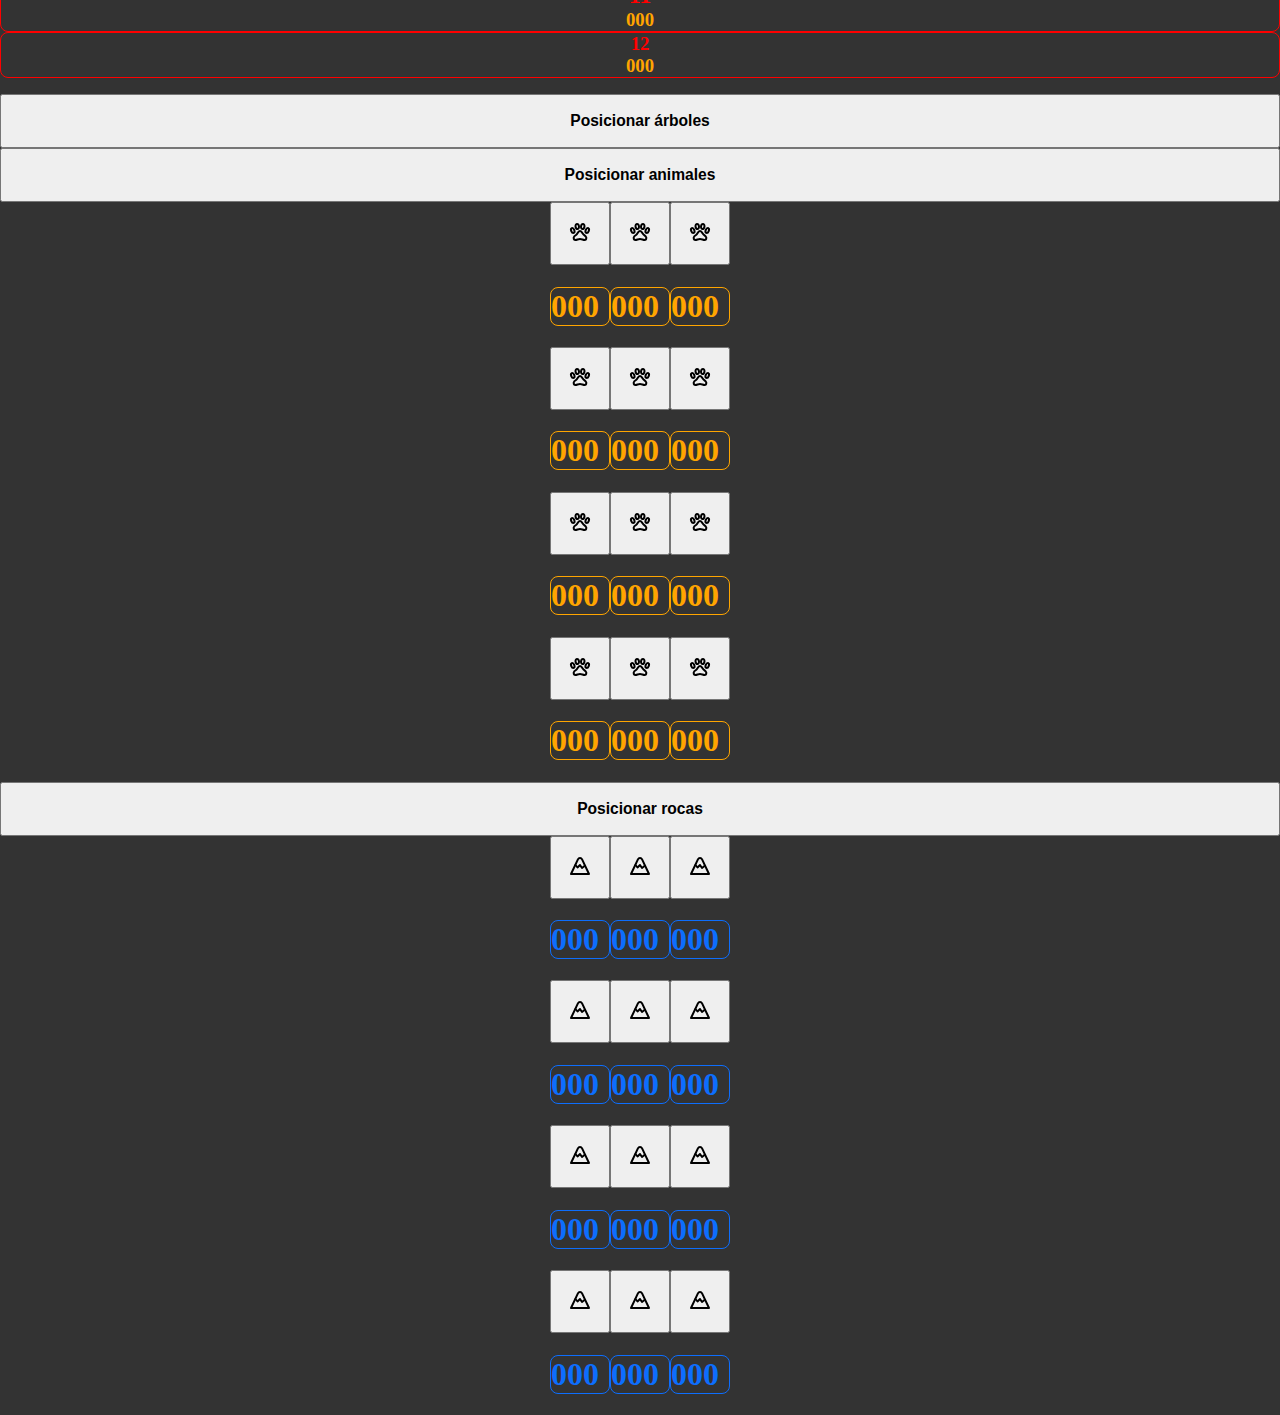
<file: indexold.html>
<!DOCTYPE html>
<html lang="es">

    <head>
        <meta charset="UTF-8">
        <meta http-equiv="X-UA-Compatible" content="IE=edge">
        <meta name="viewport" content="width=device-width, initial-scale=1.0">
        <link rel="stylesheet" href="style.css">
        <link href="https://cdn.jsdelivr.net/npm/bootstrap@5.3.0-alpha1/dist/css/bootstrap.min.css" rel="stylesheet" integrity="sha384-GLhlTQ8iRABdZLl6O3oVMWSktQOp6b7In1Zl3/Jr59b6EGGoI1aFkw7cmDA6j6gD" crossorigin="anonymous">
        <title>Lestradamus</title>
    </head>

    <body class="col p-0" style="background-color:#333;">
        <!-- Barra navegación -->
        <nav class="navbar navbar-expand sticky-top navbar-dark bg-dark">
            <div class="container-fluid">
                <button class="navbar-toggler" type="button" data-bs-toggle="collapse" data-bs-target="#navbarNavDropdown" aria-controls="navbarNavDropdown" aria-expanded="true" aria-label="Toggle navigation">
                    <span class="navbar-toggler-icon"></span>
                </button>
                <div class="collapse navbar-collapse" id="navbarNavDropdown" ">
                    <ul class=" navbar-nav">
                    <li class="nav-item pe-2">
                        <button class="btn btn-outline-danger p-0" type="button" data-bs-toggle="collapse" data-bs-target="#enemigos" aria-expanded="true" aria-controls="collapseUno">
                            <img src="images/skull.svg" alt="Monster" class="icons" style="background-color:red; width: 50px;">
                        </button>
                    </li>
                    <li class="nav-item pe-2">
                        <button class="btn btn-outline-success p-0" type="button" data-bs-toggle="collapse" data-bs-target="#arboles" aria-expanded="true" aria-controls="collapseDos">
                            <img src="images/tree.svg" alt="arbol" class="icons" style="background-color:green; width: 50px;">
                        </button>
                    </li>
                    <li class="nav-item pe-2">
                        <button class="btn btn-outline-warning p-0" type="button" data-bs-toggle="collapse" data-bs-target="#animales" aria-expanded="true" aria-controls="collapseTres">
                            <img src="images/animal.svg" alt="animal" class="icons"style="background-color:orange; width: 50px;">
                        </button>
                    </li>
                    <li class="nav-item pe-2">
                        <button class="btn btn-outline-primary p-0" type="button" data-bs-toggle="collapse" data-bs-target="#rocas" aria-expanded="true" aria-controls="collapseCuatro">
                            <img src="images/stone.svg" alt="animal" class="icons" style="background-color:#0d6efd; width: 50px;">
                        </button>
                    </li>
                    <li class="nav-item pe-2">
                        <button class="btn btn-outline-info p-0" type="button" data-bs-toggle="collapse" data-bs-target="#mapa" aria-expanded="true" aria-controls="collapseCinco">
                            <img src="images/map.svg" alt="mapa" class="icons" style="background-color:#0dcaf0; width: 50px;">
                        </button>
                    </li>
                    <!-- <li class="nav-item dropdown">
                        <a class="nav-link dropdown-toggle" href="#" id="navbarDropdownMenuLink" role="button" data-bs-toggle="dropdown" aria-expanded="false">
                            Otros
                        </a>
                        <ul class="dropdown-menu" aria-labelledby="navbarDropdownMenuLink">
                            <li><a class="dropdown-item" href="#">Acción</a></li>
                            <li><a class="dropdown-item" href="#">Otra acción</a></li>
                            <li><a class="dropdown-item" href="#">Algo más aquí</a></li>
                        </ul>
                    </li> -->
                    </ul>
                </div>
            </div>
        </nav>
        <div class="container p-0">
            <div class="accordion p-0" id="accordionExample">
                <!-- Sección Enemigos -->
                <div id="enemigos" class="accordion-collapse collapse" aria-labelledby="hUno" data-bs-parent="#accordionExample">
                    <div class="accordion-body p-3">
                        <!-- Sección enemigos activos -->
                        <section class="row enemigos">
                            <div class="col">
                                <h2 style="color:red">Enemigos activos</h2>
                                <div class="contenedorHori margenBotton">
                                    <img src="images/skull.svg" alt="Monster" class="icons me-2" style="background-color:greenyellow" id="enemy1">
                                    <img src="images/skull.svg" alt="Monster" class="icons me-2" style="background-color:greenyellow" id="enemy2">
                                    <img src="images/skull.svg" alt="Monster" class="icons me-2" style="background-color:greenyellow" id="enemy3">
                                    <img src="images/skull.svg" alt="Monster" class="icons me-2" style="background-color:greenyellow" id="enemy4">
                                    <img src="images/skull.svg" alt="Monster" class="icons me-2" style="background-color:yellow" id="enemy5">
                                    <img src="images/skull.svg" alt="Monster" class="icons" style="background-color:yellow" id="enemy6">
                                </div>
                                <div class="contenedorHori margenBotton">
                                    <img src="images/skull.svg" alt="Monster" class="icons me-2" style="background-color:orange" id="enemy7">
                                    <img src="images/skull.svg" alt="Monster" class="icons me-2" style="background-color:orange" id="enemy8">
                                    <img src="images/skull.svg" alt="Monster" class="icons me-2" style="background-color:pink" id="enemy9">
                                    <img src="images/skull.svg" alt="Monster" class="icons me-2" style="background-color:violet" id="enemy10">
                                    <img src="images/skull.svg" alt="Monster" class="icons me-2" style="background-color:magenta" id="enemy11">
                                    <img src="images/skull.svg" alt="Monster" class="icons" style="background-color:red" id="enemy12">
                                </div>
                            </div>
                        </section>
                        <!-- Sección boton crear y matar enemigo e UI-->
                        <section class="contenedorVerti enemigoUI">
                            <!-- Botón crear enemigo -->
                            <div class="contenedorHori botonesCrearYMatar">
                                <button type="button" class="btn btn-primary mb-3" id="btnCreate">
                                    <h3 id="createTxt01">Crear</h3>
                                    <h3 id="createTxt02">Enemigo</h3>
                                </button>
                                <button type="button" class="btn btn-danger mb-3 ms-2" id="btnKill">
                                    <h3>Enemigo</h3>
                                    <h3>Muere</h3>
                                </button>
                            </div>
                            <!-- Botones de crear y matar -->
                            <div class="contenedorHori margenBotton">
                                <div class="col container-fluid text-center">
                                    <div class="row">
                                        <div class=" col">
                                            <img src="images/sword.svg" alt="espada" class="icons azulIco" style="background-color:#0d6efd">
                                            <h1 style="color:#0d6efd" id="ataque" class="azul mt-2"></h1>
                                        </div>
                                        <div class=" col ms-2">
                                            <img src="images/shield-half-filled.svg" alt="verde" class="icons verdeIco">
                                            <h1 style="color:greenyellow" class="verde mt-2" id="defensa"></h1>
                                        </div>
                                        <div class="col ms-2">
                                            <img src="images/heart.svg" alt="corazon" class="icons rojoIco">
                                            <h1 style="color:red" class="rojo mt-2" id="vida"></h1>
                                        </div>
                                        <div class="col ms-2">
                                            <img src="images/coin.svg" alt="moneda" class="icons naranjaIco">
                                            <h1 style="color:orange" class="naranja mt-2" id="tesoro"></h1>
                                        </div>
                                    </div>
                                </div>
                            </div>
                        </section>
                        <!-- Sección posicionar enemigos -->
                        <!-- Botón posicionar enemigos -->

                        <div class="row align-items-start">

                            <div class="contenedorHori botonesCrearYMatar">
                                <button type="button" class="btn btn-warning mb-3 me-1" id="btnPosEnemy">
                                    <h3 id="createTxt01">Posicionar</h3>
                                    <h3 id="createTxt02">Enemigos</h3>
                                </button>
                                <button type="button" class="btn btn-info mb-3 ms-1" id="btnCantidad">
                                    <h3>Cantidad</h3>
                                    <h3 id="EnemigosCantidad">00</h3>
                                </button>
                            </div>

                        </div>
                        <section class="contenedorVerti margenBotton">
                            <!-- Primer bloque de posición de enemigos -->
                            <div class="row flex-nowrap text-center mb-2 me-2 ms-0">
                                <div class="rojo col">
                                    <h3 style="color:red">1</h3>
                                    <h3 id="posE1" style="color:orange">000</h3>
                                </div>
                                <div class="rojo col ms-2">
                                    <h3 style="color:red">2</h3>
                                    <h3 id="posE2" style="color:orange">000</h3>
                                </div>
                                <div class="rojo col ms-2">
                                    <h2 style="color:red">3</h2>
                                    <h3 id="posE3" style="color:orange">000</h3>
                                </div>
                                <div class="rojo col ms-2">
                                    <h3 style="color:red">4</h3>
                                    <h3 id="posE4" style="color:orange">000</h3>
                                </div>
                            </div>
                            <!-- Segundo bloque de posición de enemigos -->
                            <div class="row flex-nowrap text-center mb-2 me-2 ms-0">
                                <div class="rojo col">
                                    <h3 style="color:red">5</h3>orange
                                    <h3 id="posE5" style="color:orange">000</h3>
                                </div>
                                <div class="rojo col ms-2">
                                    <h3 style="color:red">6</h3>
                                    <h3 id="posE6" style="color:orange">000</h3>
                                </div>
                                <div class="rojo col ms-2">
                                    <h2 style="color:red">7</h2>
                                    <h3 id="posE7" style="color:orange">000</h3>
                                </div>
                                <div class="rojo col ms-2">
                                    <h3 style="color:red">8</h3>
                                    <h3 id="posE8" style="color:orange">000</h3>
                                </div>
                            </div>
                            <!-- Tercer bloque de posición de enemigos -->
                            <div class="row flex-nowrap text-center mb-2 me-2 ms-0">
                                <div class="rojo col">
                                    <h3 style="color:red">9</h3>
                                    <h3 id="posE9" style="color:orange">000</h3>
                                </div>
                                <div class="rojo col ms-2">
                                    <h3 style="color:red">10</h3>
                                    <h3 id="posE10" style="color:orange">000</h3>
                                </div>
                                <div class="rojo col ms-2">
                                    <h2 style="color:red">11</h2>
                                    <h3 id="posE11" style="color:orange">000</h3>
                                </div>
                                <div class="rojo col ms-2">
                                    <h3 style="color:red">12</h3>
                                    <h3 id="posE12" style="color:orange">000</h3>
                                </div>
                            </div>
                        </section>
                    </div>
                </div>
                <!-- Seccion Arboles -->
                <div id="arboles" class="accordion-collapse collapse p-0" aria-labelledby="hDos" data-bs-parent="#accordionExample">
                    <div class="accordion-body p-0">
                        <div class="container-sm container-md">
                            <!-- Botón posicionar árboles -->
                            <button type="button" class="btn btn-success p-3 mb-4 p-4" id="btnArboles">
                                <h3>Posicionar árboles</h3>
                            </button>
                            <section class="row mt-5 arboles" id="divArboles">
                                <!-- Aquí se posicionan todos los árboles -->
                            </section>
                        </div>
                    </div>
                </div>
                <!-- Sección Animales -->
                <div id="animales" class="accordion-collapse collapse" aria-labelledby="hTres" data-bs-parent="#accordionExample">
                    <div class="accordion-body">
                        <!-- boton de posicion animales -->
                        <button type="button" class="btn btn-warning p-3 mb-4 p-4" id="btnAnimales">
                            <h3>Posicionar animales</h3>
                        </button>
                        <section class="row mb-2 animales">
                            <!-- Primer bloque de posicion animales-->
                            <div class="row flex-nowrap text-center mb-2 me-2 ms-0">
                                <div class="col ms-2">
                                    <button class="btn btn-warning">
                                        <img src="images/animal.svg" alt="animal" class="icons">
                                    </button>
                                    <h1 class="naranja mt-2" style="color:orange">000</h1>
                                </div>
                                <div class="col ms-2">
                                    <button class="btn btn-warning">
                                        <img src="images/animal.svg" alt="animal" class="icons">
                                    </button>
                                    <h1 class="naranja mt-2" style="color:orange">000</h1>
                                </div>
                                <div class="col ms-2">
                                    <button class="btn btn-warning">
                                        <img src="images/animal.svg" alt="animal" class="icons">
                                    </button>
                                    <h1 class="naranja mt-2" style="color:orange">000</h1>
                                </div>
                                <div class="col ms-2">
                                    <button class="btn btn-warning">
                                        <img src="images/animal.svg" alt="animal" class="icons">
                                    </button>
                                    <h1 class="naranja mt-2" style="color:orange">000</h1>
                                </div>
                            </div>
                            <!-- Segundo bloque de posicion animales-->
                            <div class="row flex-nowrap text-center mb-2 me-2 ms-0">
                                <div class="col ms-2">
                                    <button class="btn btn-warning">
                                        <img src="images/animal.svg" alt="animal" class="icons">
                                    </button>
                                    <h1 class="naranja mt-2" style="color:orange">000</h1>
                                </div>
                                <div class="col ms-2">
                                    <button class="btn btn-warning">
                                        <img src="images/animal.svg" alt="animal" class="icons">
                                    </button>
                                    <h1 class="naranja mt-2" style="color:orange">000</h1>
                                </div>
                                <div class="col ms-2">
                                    <button class="btn btn-warning">
                                        <img src="images/animal.svg" alt="animal" class="icons">
                                    </button>
                                    <h1 class="naranja mt-2" style="color:orange">000</h1>
                                </div>
                                <div class="col ms-2">
                                    <button class="btn btn-warning">
                                        <img src="images/animal.svg" alt="animal" class="icons">
                                    </button>
                                    <h1 class="naranja mt-2" style="color:orange">000</h1>
                                </div>
                            </div>
                            <!-- Tercer bloque de posicion animales-->
                            <div class="row flex-nowrap text-center mb-2 me-2 ms-0">
                                <div class="col ms-2">
                                    <button class="btn btn-warning">
                                        <img src="images/animal.svg" alt="animal" class="icons">
                                    </button>
                                    <h1 class="naranja mt-2" style="color:orange">000</h1>
                                </div>
                                <div class="col ms-2">
                                    <button class="btn btn-warning">
                                        <img src="images/animal.svg" alt="animal" class="icons">
                                    </button>
                                    <h1 class="naranja mt-2" style="color:orange">000</h1>
                                </div>
                                <div class="col ms-2">
                                    <button class="btn btn-warning">
                                        <img src="images/animal.svg" alt="animal" class="icons">
                                    </button>
                                    <h1 class="naranja mt-2" style="color:orange">000</h1>
                                </div>
                                <div class="col ms-2">
                                    <button class="btn btn-warning">
                                        <img src="images/animal.svg" alt="animal" class="icons">
                                    </button>
                                    <h1 class="naranja mt-2" style="color:orange">000</h1>
                                </div>
                            </div>
                        </section>
                    </div>
                </div>
                <!-- Contenedor Rocas -->
                <div id="rocas" class="accordion-collapse collapse" aria-labelledby="hCuatro" data-bs-parent="#accordionExample">
                    <div class="accordion-body">
                        <!-- boton de posicion rocas -->
                        <button type="button" class="btn btn-primary p-3 mb-4 p-4" id="btnRocas">
                            <h3>Posicionar rocas</h3>
                        </button>
                        <section class="row mb-2 rocas">
                            <!-- Primer bloque de posicion rocas -->
                            <div class="row flex-nowrap text-center mb-2 me-2 ms-0">
                                <div class="col ms-2">
                                    <button class="btn btn-primary">
                                        <img src="images/stone.svg" alt="roca" class="icons">
                                    </button>
                                    <h1 class="azul mt-2" style="color:#0d6efd">000</h1>
                                </div>
                                <div class="col ms-2">
                                    <button class="btn btn-primary">
                                        <img src="images/stone.svg" alt="roca" class="icons">
                                    </button>
                                    <h1 class="azul mt-2" style="color:#0d6efd">000</h1>
                                </div>
                                <div class="col ms-2">
                                    <button class="btn btn-primary">
                                        <img src="images/stone.svg" alt="roca" class="icons">
                                    </button>
                                    <h1 class="azul mt-2" style="color:#0d6efd">000</h1>
                                </div>
                                <div class="col ms-2">
                                    <button class="btn btn-primary">
                                        <img src="images/stone.svg" alt="roca" class="icons">
                                    </button>
                                    <h1 class="azul mt-2" style="color:#0d6efd">000</h1>
                                </div>
                            </div>
                            <!-- Segundo bloque de posicion rocas -->
                            <div class="row flex-nowrap text-center mb-2 me-2 ms-0">
                                <div class="col ms-2">
                                    <button class="btn btn-primary">
                                        <img src="images/stone.svg" alt="roca" class="icons">
                                    </button>
                                    <h1 class="azul mt-2" style="color:#0d6efd">000</h1>
                                </div>
                                <div class="col ms-2">
                                    <button class="btn btn-primary">
                                        <img src="images/stone.svg" alt="roca" class="icons">
                                    </button>
                                    <h1 class="azul mt-2" style="color:#0d6efd">000</h1>
                                </div>
                                <div class="col ms-2">
                                    <button class="btn btn-primary">
                                        <img src="images/stone.svg" alt="roca" class="icons">
                                    </button>
                                    <h1 class="azul mt-2" style="color:#0d6efd">000</h1>
                                </div>
                                <div class="col ms-2">
                                    <button class="btn btn-primary">
                                        <img src="images/stone.svg" alt="roca" class="icons">
                                    </button>
                                    <h1 class="azul mt-2" style="color:#0d6efd">000</h1>
                                </div>
                            </div>
                            <!-- Tercer bloque de posicion rocas -->
                            <div class="row flex-nowrap text-center mb-2 me-2 ms-0">
                                <div class="col ms-2">
                                    <button class="btn btn-primary">
                                        <img src="images/stone.svg" alt="roca" class="icons">
                                    </button>
                                    <h1 class="azul mt-2" style="color:#0d6efd">000</h1>
                                </div>
                                <div class="col ms-2">
                                    <button class="btn btn-primary">
                                        <img src="images/stone.svg" alt="roca" class="icons">
                                    </button>
                                    <h1 class="azul mt-2" style="color:#0d6efd">000</h1>
                                </div>
                                <div class="col ms-2">
                                    <button class="btn btn-primary">
                                        <img src="images/stone.svg" alt="roca" class="icons">
                                    </button>
                                    <h1 class="azul mt-2" style="color:#0d6efd">000</h1>
                                </div>
                                <div class="col ms-2">
                                    <button class="btn btn-primary">
                                        <img src="images/stone.svg" alt="roca" class="icons">
                                    </button>
                                    <h1 class="azul mt-2" style="color:#0d6efd">000</h1>
                                </div>
                            </div>
                        </section>
                    </div>
                </div>
                <div id="mapa" class="accordion-collapse collapse p-0" aria-labelledby="hCinco" data-bs-parent="#accordionExample">
                    <div class="accordion-body p-0">
                        <div class="container-sm container-md">
                            <!-- Mapa -->
                            <section class="row mt-5 mapa" id="mapa">
                                
                                <!-- Aquí se posicionan todos los árboles -->
                            </section>
                        </div>
                    </div>
                </div>
            </div>
        </div>
        <script type="text/javascript" src="js/index.js"></script>
    </body>
    <script src="https://cdn.jsdelivr.net/npm/bootstrap@5.3.0-alpha1/dist/js/bootstrap.bundle.min.js" integrity="sha384-w76AqPfDkMBDXo30jS1Sgez6pr3x5MlQ1ZAGC+nuZB+EYdgRZgiwxhTBTkF7CXvN" crossorigin="anonymous"></script>

</html>
</file>
<file: public/css/estilos.css>
:root {
	--texto: rgba(255, 255, 255, .7);
	--blanco: #fff;
	--input: #3A3B3C;
	--input-hover: #4b4d4e;
	--activo: #2D88FF;
	--gris-claro: #B0B3B8;
	--fondo-contenido: #242526;
	--enemigos: red;
	--arboles: #198754;
	--animales: #ffc107;
	--rocas: #ababac;
	--fondo: #18191A;
	--hover: #ffae00;
}
* {
	margin: 0;
	padding: 0;
	box-sizing: border-box;
}
body {
	background: var(--fondo);
	color: var(--texto);
}

#inicio {
	background-color: #2D88FF;
	height: 100vh;
}

#mapa {
	background-color: var(--fondo);
}
.miFuente{
	font-family: 'Monaco';
}

a {
	color: var(--texto);
	text-decoration: none;
}

/* ------------------ */
/* ----- HEADER ----- */
/* ------------------ */
header {
	background: var(--fondo-contenido);
}


.tr {
	width: 100%;
}

.celda {
	width: 100px;
	height: 20px;
	border-radius: 0.5rem;
	/* margin-bottom: 10px; */
}

.calavera {
	height: 65vh;

}

.d-none{
	display: none;
}
.d-block{
	display:block;
}
.offcanvas-custom {
	/* width: 100px !important; */
	background-color:var(--fondo);
}
.icons {
	border-radius: 0.5rem;
	width: 60%;
	margin-bottom: 10px;
	margin-left: 10px;
}
button{
	margin-top: 1rem;
}

.azul{
	background-color: #e62dff;
}
.pergamino{
	background-color: #D5B59C;
	padding: 3rem;
	color: #5c2d01;
	font-weight: bold;
}
#titulo{
	text-transform: capitalize;
	text-align: center;
	padding-bottom: 1rem;
}
#texto{
	text-align: center;
}
</file>
<file: css/estilos2.css>
:root {
	--texto: rgba(255, 255, 255, .7);
	--blanco: #fff;
	--input: #3A3B3C;
	--input-hover: #4b4d4e;
	--activo: #2D88FF;
	--gris-claro: #B0B3B8;
	--fondo-contenido: #242526;
}

* {
	margin: 0;
	padding: 0;
	box-sizing: border-box;
}

body {
	background: #484b4e;
	color: var(--texto);
}

a {
	color: var(--texto);
	text-decoration: none;
}


.menu a svg {
	
	max-width: 100px;
	height: 100px;
}
.offcanvas-custom{
	width: 100px !important;
	background-color: #3A3B3C;
}
.boton{
	display: flex;
	margin-left: 0.5rem;
	justify-content: center;
		/* Centra el contenido horizontalmente */
	align-items: center;
		/* Centra el contenido verticalmente */
	width: 80%;
		/* Ancho completo del contenedor */
	height: calc(80vh/5);
		/* Altura completa del viewport */
	/* border: 1px solid #ccc; */
		/* Opcional: para visualizar los bordes */
	box-sizing: border-box;
	gap: 0.5rem;
	
}
.icon{
	width: 24;
	height: 24;
}
.botones{
	display: flex;
	flex-direction: column;
	justify-content: center;
	align-items: center;
	gap: 10px;
	height: 80vh;
	
	
}
.btnCerrar{
	justify-content: center !important;
}
.icons {
	border-radius: 0.5rem;
	/* width: 95%; */
	margin-bottom: 10px;
}
.table {
	display: flex;
		flex-direction: column;
		justify-content: center;
		align-items: center;
		
		height: 80vh;
}
.tr {
	width: 100%;
}
.celda{
	width: 100px;
	height: 20px;
}
</file>
<file: style.css>
html {
    min-width: 100vm;
    background-color: #333;
}

body {

    padding: 0;
    margin: 0;
}

section {
    display: flex;
    align-items: stretch;
    justify-content: center;
}

h2 {
    text-align: center;
    padding-left: 1rem;
    padding-right: 1rem;
    margin: 0;
}

h3 {
    text-align: center;
    margin: 0;
}

button {
    margin: 0;
    padding: 16px;
    width: 100%;
}

.general {
    width: 95%;
    margin: 10px;
}

.contenedorEnemigo {
    padding: 1rem;
    margin-bottom: 0.5rem;
    margin-top: 0.5rem;
}

.contenedorDatosEnemigo {
    border: 1px solid red;
    border-radius: 0.5rem;
    padding: 1rem;
}

.icons {
    border-radius: 0.5rem;
    width: 100%;
}

.contenedorVerti {
    display: flex;
    flex-direction: column;
    justify-content: space-between;
}

.contenedorHori {
    display: flex;
    flex-direction: row;
    justify-content: space-between;
    align-items: stretch;
}

.btnMio {
    height: 50%;
}

.margenBotton {
    margin-bottom: 1rem;
}

.margingDe {
    margin-right: 0.25rem;
}

.marginIz {
    margin-left: 0.25rem;
}

.paddingZ {
    padding: 0;
}

.verde {
    border: 1px solid greenyellow;
    border-radius: 0.5rem;
}

.border {
    border-radius: 0.5rem;
}

.azul {
    border: 1px solid #0d6efd;
    border-radius: 0.5rem;
}

.naranja {
    border: 1px solid orange;
    border-radius: 0.5rem;

}

.rojo {
    border: 1px solid red;
    border-radius: 0.5rem;

}

.verdeIco {
    background-color: greenyellow;
}

.azulIco {
    background-color: #0d6efd;
}

.naranjaIco {
    background-color: orange;
}

.rojoIco {
    background-color: red;
}
</file>
